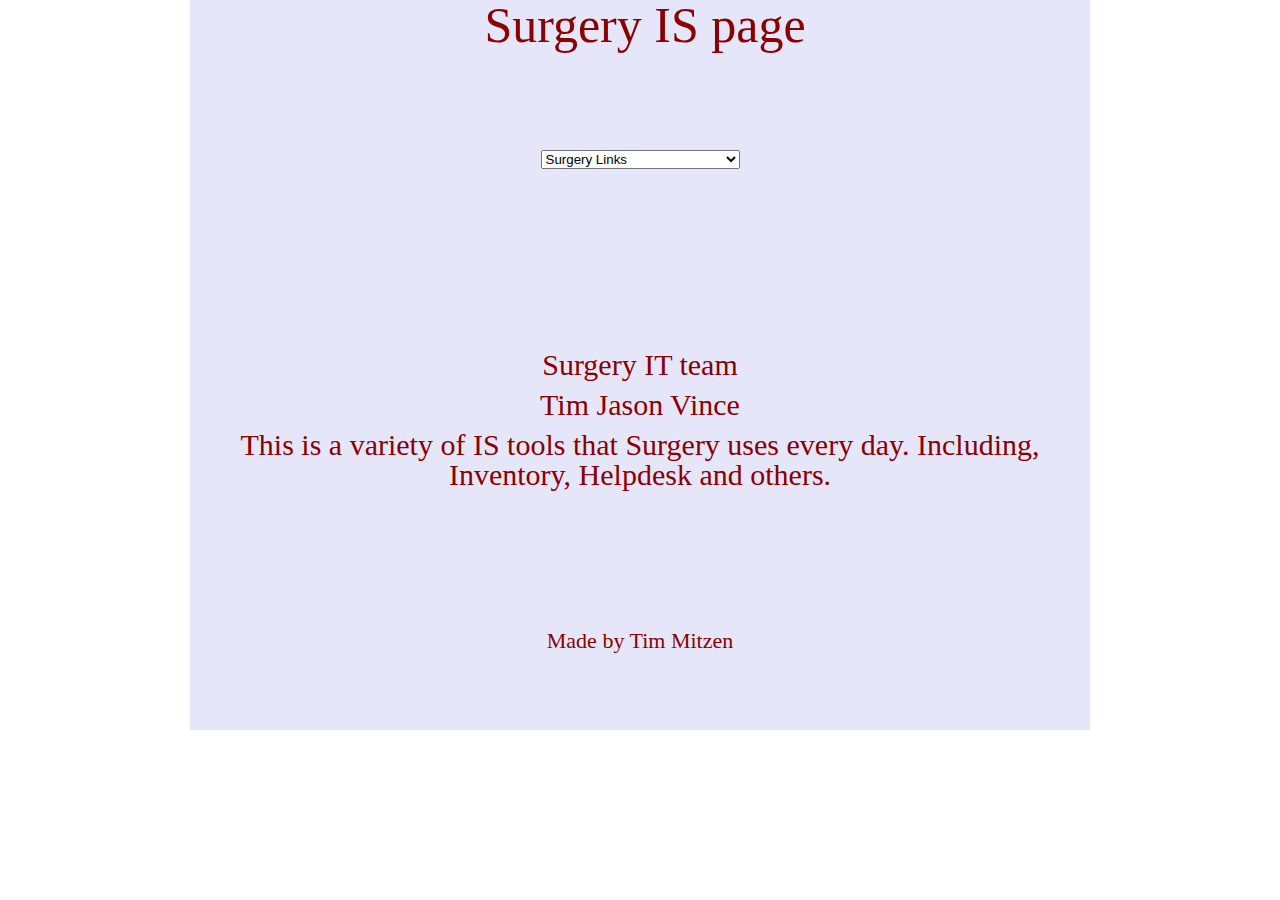
<file: index.html>
<!DOCTYPE html>
<html>
<head>
<link rel="stylesheet" href="styles.css"> 
<meta http-equiv="refresh" content="30" />
<script type="text/javascript">

function land(ref, target)
{
	lowtarget=target.toLowerCase();
	if (lowtarget=="_self") {window.location=loc;}
	else {if (lowtarget=="_top") {top.location=loc;}
	else {if (lowtarget=="_blank") {window.open(loc);}
	else {if (lowtarget=="_parent") {parent.location=loc;}
	else {parent.frames[target].location=loc;};
}}}
}
function jump(menu)
{
	ref=menu.choice.options[menu.choice.selectedIndex].value;
	splitc=ref.lastIndexOf("*");
	target="";
	if (splitc!=-1)
	{loc=ref.substring(0,splitc);
	target=ref.substring(splitc+1,1000);}
	else {loc=ref; target="_self";};
	if (ref != "") {land(loc,target);}
}

</script>
<title>Surgery IS</title>
</head>
<body>
<div class="container">

<header>
	<div class ="box1">
<h1>Surgery IS page</h1>

</div>
</header>
	<section class ="top-section">
 	<div class='box2'>
		
		<form action="dummy" method="post"><select name="choice" size="1" onChange="jump(this.form)"><option value="">Surgery Links</option>
		<option value="https://docs.google.com/forms/d/e/1FAIpQLSeHIj0gF3Vfk8OcGyomupGPkqaC1VTt8S43zeWNMhDHBuHudQ/viewform?usp=pp_url">Inventory Form</option>
		<option value='https://docs.google.com/spreadsheets/d/1f19bbEb-sWowUB39aeSgTRuSSu8bC76-7-48c2WYJ18/edit?usp=sharing'>Inventory</option>
		<option value="http://bit.ly/2XSOXyI">Old Inventory</option>
		<option value='ImageSteps.html'>Imaging Steps</option>
	    <option value='ricohipaddresses.html'>Ricoh IPS</option>
		<option value='videoconf.html'>Video Conference</option>
		<option value="https://uphsnet.uphs.upenn.edu/athenaselfservice">Help Desk</option>
		<option value='drivemapping.html'>Drive Mappings and Websites</option></select></form>
	</div>  
</section>
<section class ="box3">
	<h2>Surgery IT team</h2><br>
	<h2>Tim Jason Vince</h2><br>
	<h2>
		This is a variety of IS tools that Surgery uses every day. Including, Inventory, Helpdesk and others.
	</h2><br>
	
</section>

<section class="box5">
	<footer>
			<ol>Made by Tim Mitzen</ol>
	</footer> 

	
</section>	
</div>
</body>

</html>
</file>
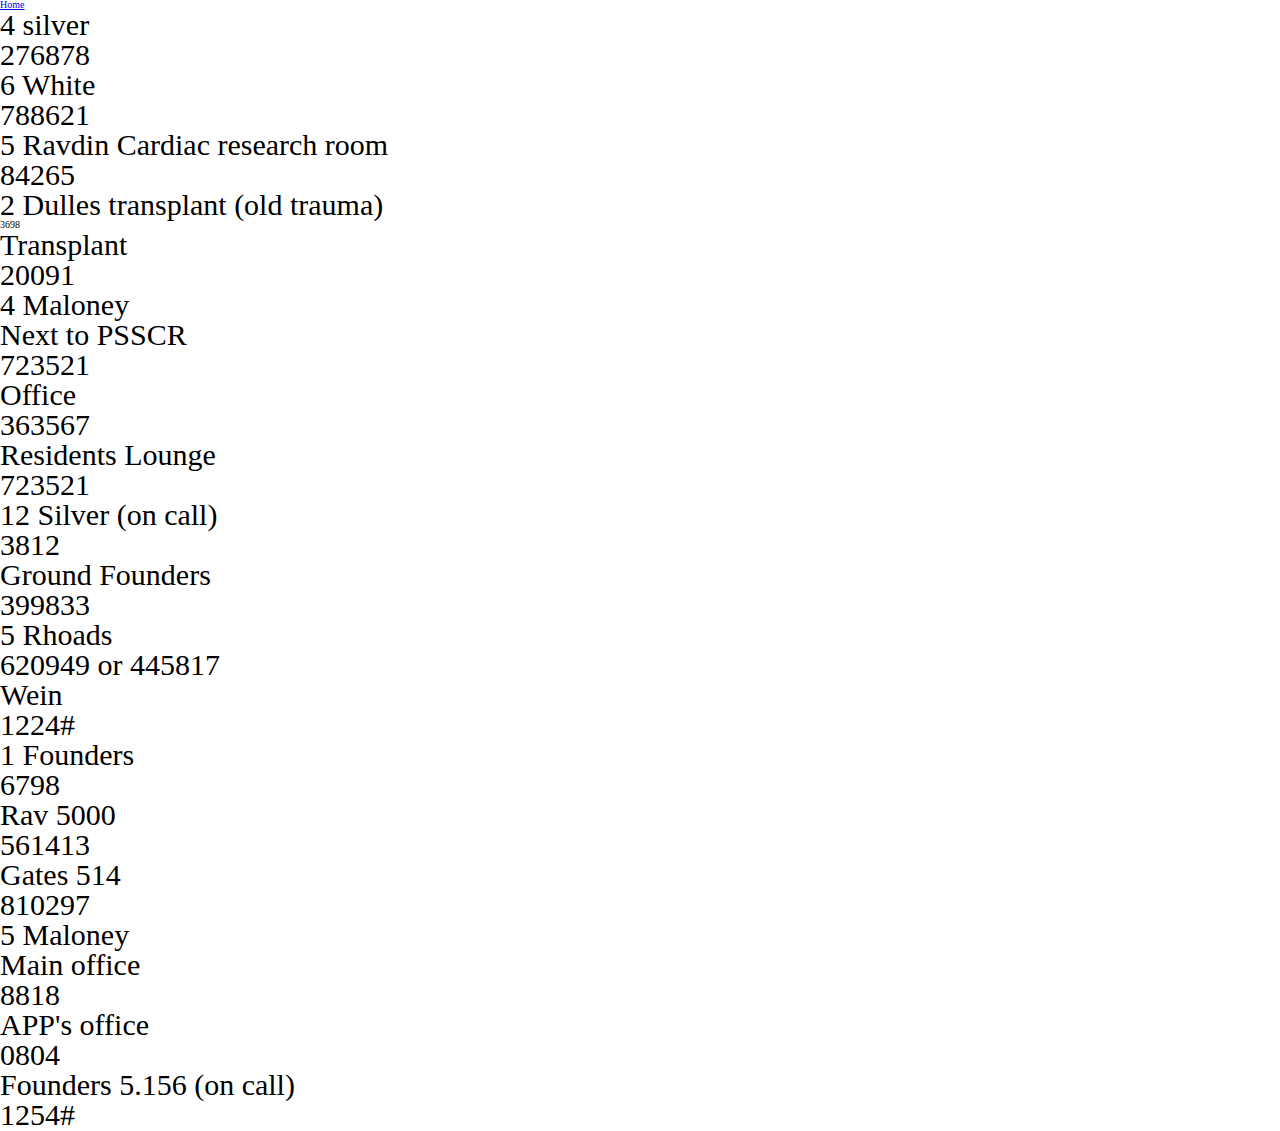
<file: DoorCodes.html>
<!DOCTYPE html>
<html>
<header>
	<title>Door Codes</title>
	
	<link rel="stylesheet" href="styles.css">
	<a href='index.html'>Home</a>
</header>

<body>
	<p>4 silver</p>
	<p>276878</p>
	<p>6 White</p>
	<p>788621</p>
	<p>5 Ravdin Cardiac research room</p>
	<p>84265</p>
	<p>2 Dulles transplant (old trauma)</p>
	</p>3698</p>
	<p>Transplant</p>
	<p>20091</p>
	<p>4 Maloney</p>
	<p>Next to PSSCR</p>
	<p>723521</p>
	<p>Office</p>
	<p>363567</p> 
	<p>Residents Lounge</p>
	<p>723521</p>
	<p>12 Silver (on call)</p>
	<p>3812</p>
	<p>Ground Founders</p>
	<p>399833</p> 
	<p>5 Rhoads
	<p>620949 or 445817</p>
	<p>Wein</p>
	<p>1224#</p>
	<p>1 Founders</p>
	<p>6798</p>
	<p>Rav 5000</p> 
	<p>561413</p>
	<p>Gates 514</p>
	<p>810297</p>
	<p>5 Maloney</p>
	<p>Main office</p>
	<p>8818</p>
	<p>APP's office</p>
	<p>0804</p>
	<p>Founders 5.156 (on call)</p>
	<p>1254#</p>
	
</body>
</html>
</file>
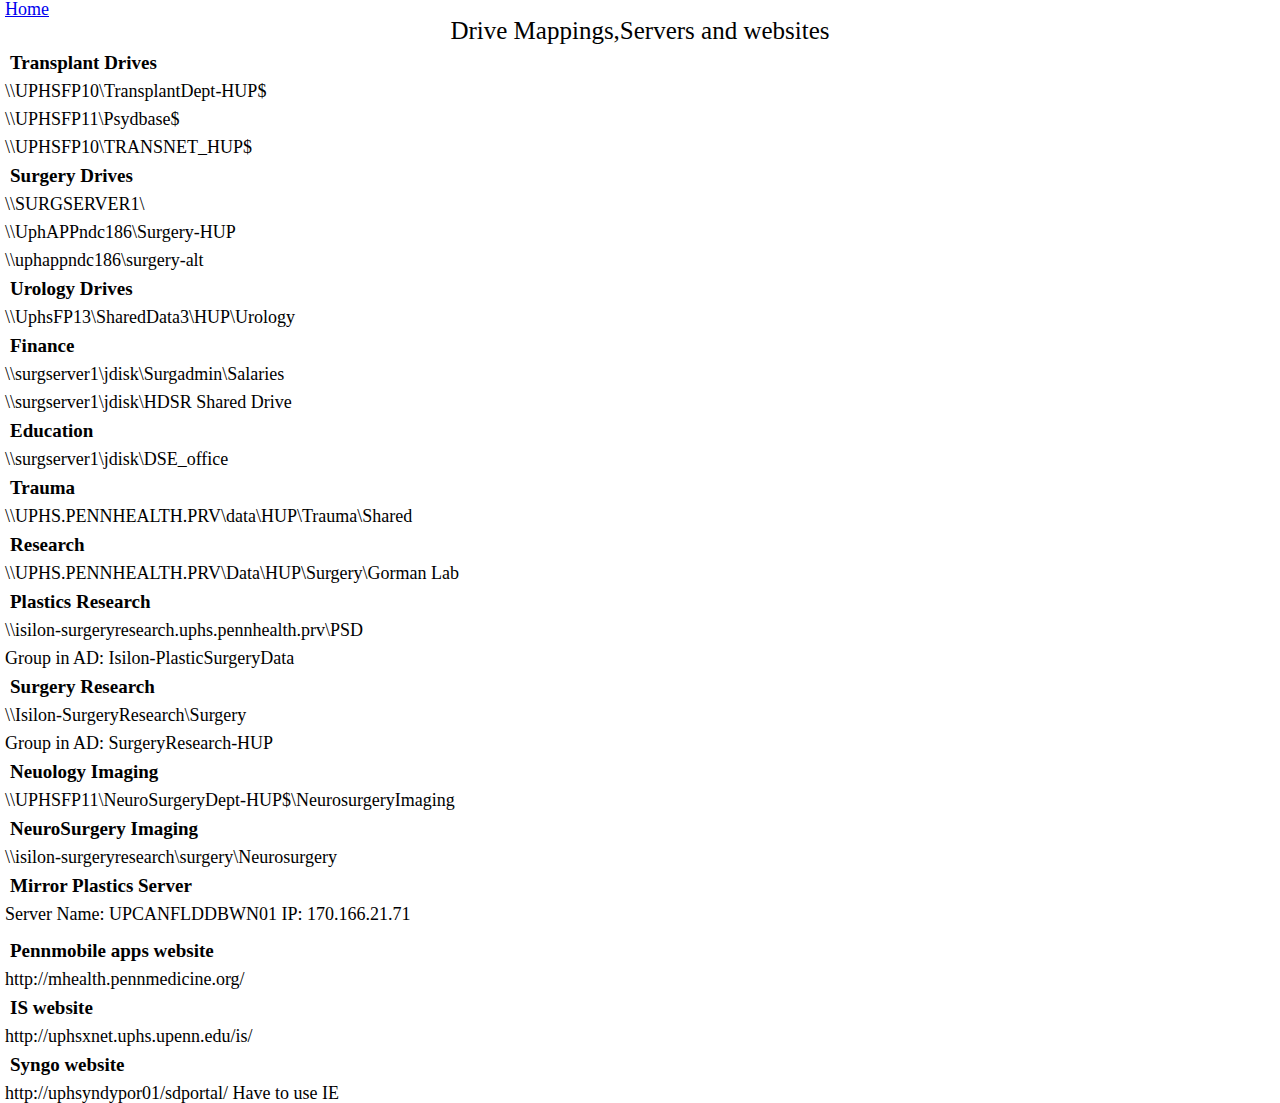
<file: drivemapping.html>
<!DOCTYPE html>
<html lang='en'>
<head>
<title>Drive Mappings</title>
<link rel="stylesheet" href="drivemapping.css">



</head>
<header>
    <a href='index.html'>Home</a><br>
    <h1>Drive Mappings,Servers and websites</h1><br>
    <h2>Transplant Drives</h2><br>
</header>
<body>
    <div class ="Text">
        <p>\\UPHSFP10\TransplantDept-HUP$</p><br>
        <p>\\UPHSFP11\Psydbase$</p><br>
        <p>\\UPHSFP10\TRANSNET_HUP$</p><br>

        <h2>Surgery Drives</h2><br>

        <p>\\SURGSERVER1\</p><br>
        <p>\\UphAPPndc186\Surgery-HUP</p><br>
        <p>\\uphappndc186\surgery-alt</p><br>

        <h2>Urology Drives</h2><br>

        <p>\\UphsFP13\SharedData3\HUP\Urology</p><br>

        <h2>Finance</h2><br>

        <p>\\surgserver1\jdisk\Surgadmin\Salaries</p> <br> 
        <p>\\surgserver1\jdisk\HDSR Shared Drive</p>  <br> 

        <h2>Education</h2><br> 

        <p>\\surgserver1\jdisk\DSE_office</p><br> 

        <h2>Trauma</h2><br> 

        <p>\\UPHS.PENNHEALTH.PRV\data\HUP\Trauma\Shared</p><br> 

        <h2>Research</h2><br> 
        <p>\\UPHS.PENNHEALTH.PRV\Data\HUP\Surgery\Gorman Lab</p><br>
        <h2>Plastics Research</h2><br>
        <p>\\isilon-surgeryresearch.uphs.pennhealth.prv\PSD</p><br>
        <p>Group in AD: Isilon-PlasticSurgeryData</p><br>
        <h2>Surgery Research</h2><br>
        <p>\\Isilon-SurgeryResearch\Surgery</p><br>
        <p>Group in AD: SurgeryResearch-HUP</p><br>
        
        <h2>Neuology Imaging</h2><br>
        <p>\\UPHSFP11\NeuroSurgeryDept-HUP$\NeurosurgeryImaging</p><br>
        
        <h2>NeuroSurgery Imaging</h2><br>
        <p>\\isilon-surgeryresearch\surgery\Neurosurgery</p><br>
        
        <h2>Mirror Plastics Server</h2><br>
        <p>Server Name: UPCANFLDDBWN01 IP: 170.166.21.71<p><br>
        
        <h2>Pennmobile apps website</h3><br>
        <p>http://mhealth.pennmedicine.org/</p><br>
        
        <h2>IS website</h2><br>
        <p>http://uphsxnet.uphs.upenn.edu/is/</p><br>      
        
        <h2>Syngo website</h2><br>
        <p>http://uphsyndypor01/sdportal/  Have to use IE <p>
       
        
        
        
        

    </div>
</body>
</html>
</file>
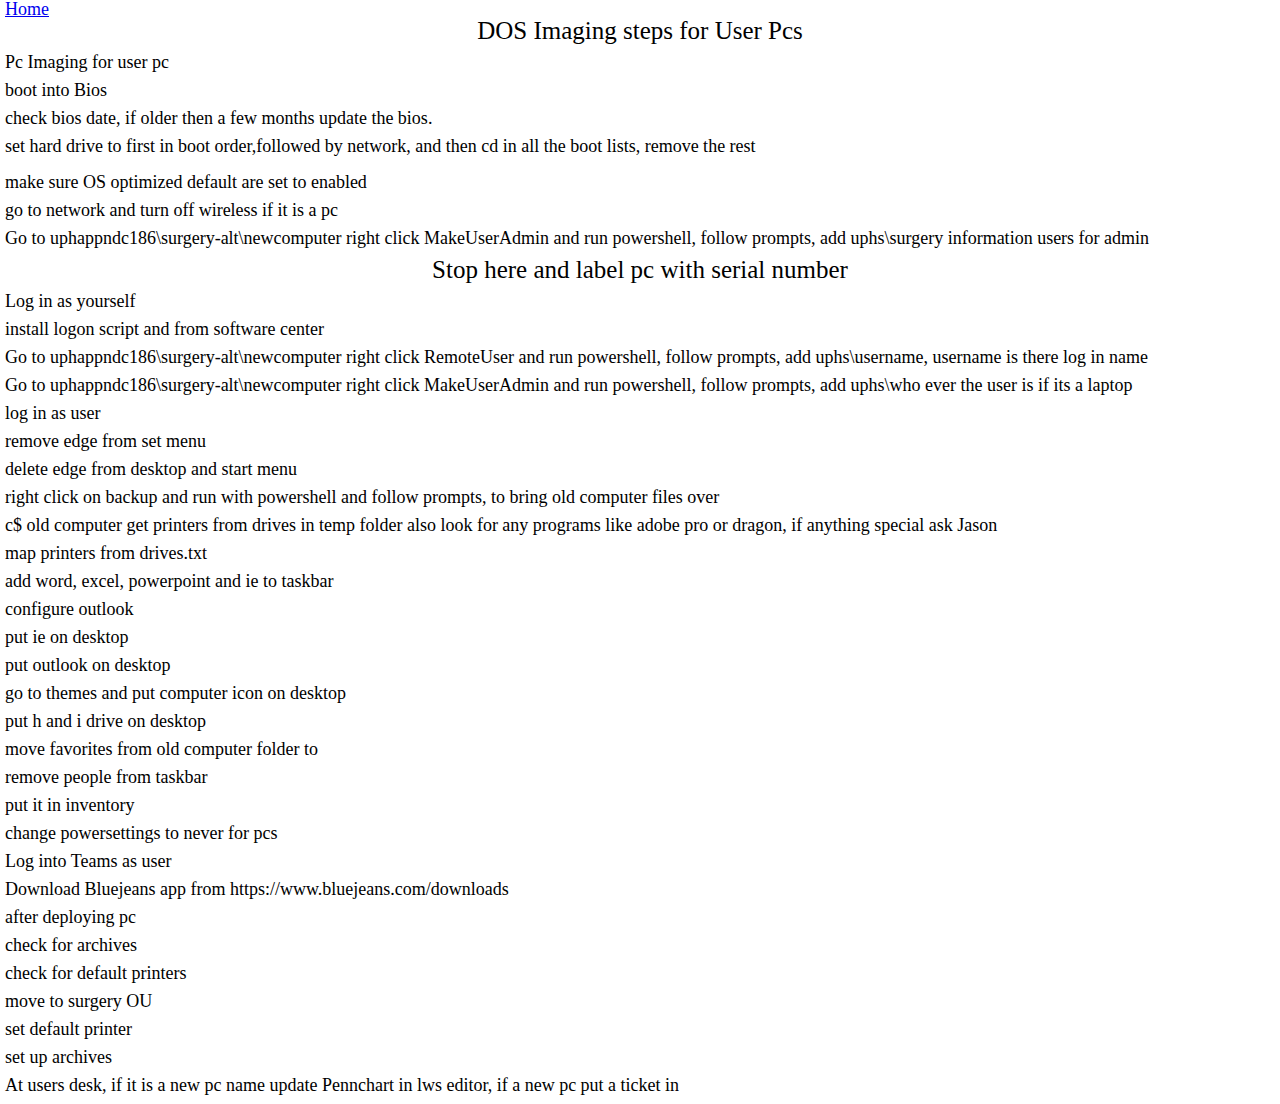
<file: ImageSteps.html>
<!DOCUTYPE HTML>
<html lang='en'>
	<head>
		<meta charset='UTF-8'/>
		<title>Imaging Steps</title>
		<a href='index.html'>Home</a>
		<link rel="stylesheet" href="drivemapping.css">
	</head>
	<body>
		<h1>DOS Imaging steps for User Pcs</h1><br>
		<ol>

			<li>Pc Imaging for user pc</li><br>
			<li>boot into Bios</li><br>			
			<li>check bios date, if older then a few months update the bios.</li><br>
			<li>set hard drive to first in boot order,followed by network, and then cd in all the boot lists, remove the rest<li><br>
			<li>make sure OS optimized default are set to enabled</li><br>			
			<li>go to network and turn off wireless if it is a pc</li><br>			
			<li>Go to uphappndc186\surgery-alt\newcomputer right click MakeUserAdmin and run powershell, follow prompts, add uphs\surgery information users for admin</li><br>
			<h1>Stop here and label pc with serial number</h1><br>
			<li>Log in as yourself</li><br>
			<li>install logon script and from software center</li><br>
			<li>Go to uphappndc186\surgery-alt\newcomputer right click RemoteUser and run powershell, follow prompts, add uphs\username, username is there log in name</li><br>
			<li>Go to uphappndc186\surgery-alt\newcomputer right click MakeUserAdmin and run powershell, follow prompts, add uphs\who ever the user is if its a laptop</li><br>
			<li>log in as user</li><br>
			<li>remove edge from set menu</li><br>
			<li>delete edge from desktop and start menu</li><br>
			<li>right click on backup and run with powershell and follow prompts, to bring old computer files over</li><br>
			<li>c$ old computer get printers from drives in temp folder also look for any programs like adobe pro or dragon, if anything special ask Jason</li><br>
			<li>map printers from drives.txt</li><br>
			<li>add word, excel, powerpoint and ie to taskbar</li><br>
			<li>configure outlook</li><br>
			<li>put ie on desktop</li><br>
			<li>put outlook on desktop</li><br>
			<li>go to themes and put computer icon on desktop</li><br>
			<li>put h and i drive on desktop</li><br>
			
			<li>move favorites from old computer folder to</li><br>
			<li>remove people from taskbar</li><br>
			<li>put it in inventory</li><br>
			<li>change powersettings to never for pcs</li><br>
			<li>Log into Teams as user</li><br>
			<li>Download Bluejeans app from https://www.bluejeans.com/downloads</li><br>
			<li>after deploying pc</li><br>
			<li>check for archives</li><br>
			<li>check for default printers</li><br>
			<li>move to surgery OU</li><br>
			<li>set default printer</li><br>
			<li>set up archives</li><br>
			<li>At users desk, if it is a new pc name update Pennchart in lws editor, if a new pc put a ticket in</li><br>
</body>
</html>
</file>
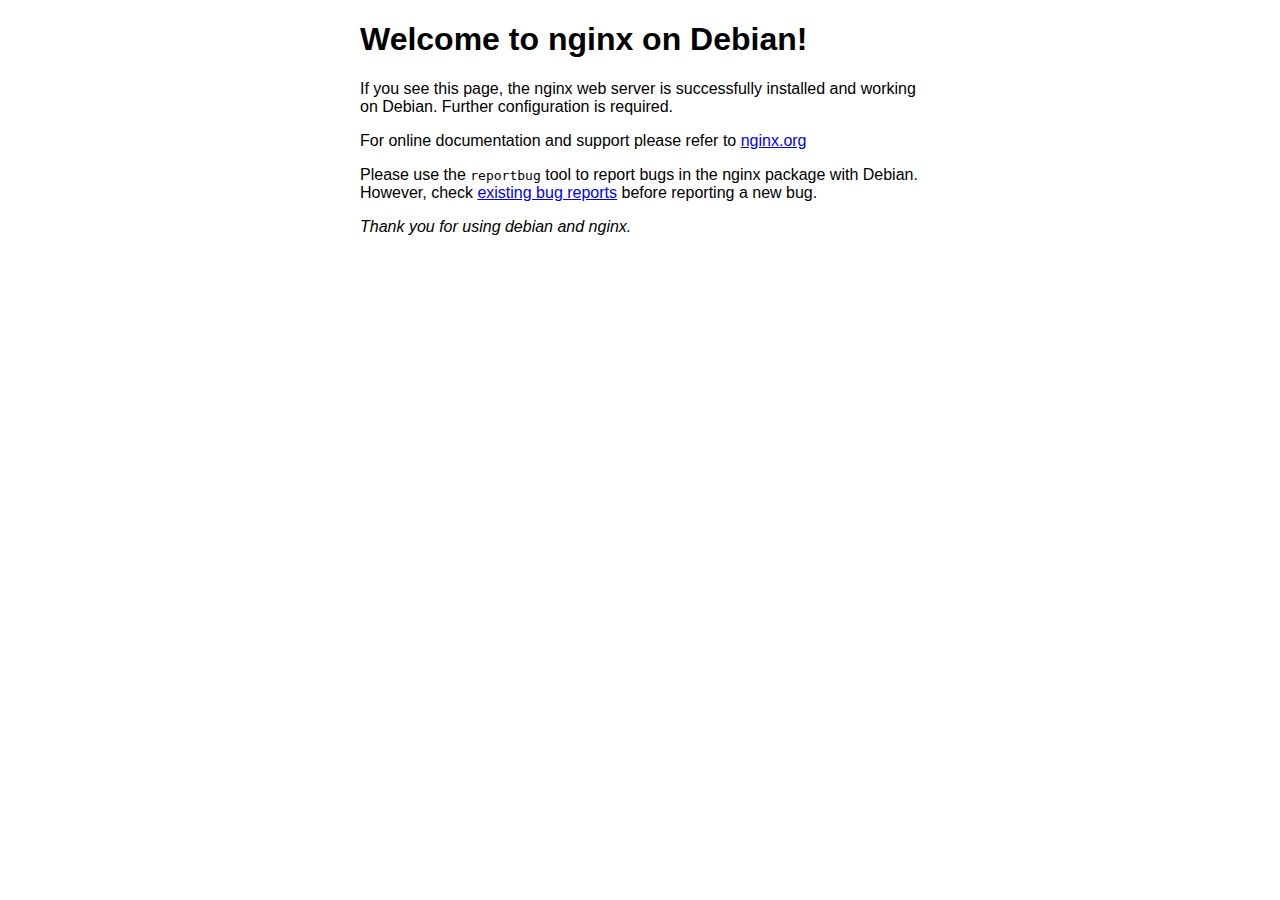
<file: index.nginx-debian.html>
<!DOCTYPE html>
<html>
<head>
<title>Welcome to nginx on Debian!</title>
<style>
    body {
        width: 35em;
        margin: 0 auto;
        font-family: Tahoma, Verdana, Arial, sans-serif;
    }
</style>
</head>
<body>
<h1>Welcome to nginx on Debian!</h1>
<p>If you see this page, the nginx web server is successfully installed and
working on Debian. Further configuration is required.</p>

<p>For online documentation and support please refer to
<a href="http://nginx.org/">nginx.org</a></p>

<p>
      Please use the <tt>reportbug</tt> tool to report bugs in the
      nginx package with Debian. However, check <a
      href="http://bugs.debian.org/cgi-bin/pkgreport.cgi?ordering=normal;archive=0;src=nginx;repeatmerged=0">existing
      bug reports</a> before reporting a new bug.
</p>

<p><em>Thank you for using debian and nginx.</em></p>


</body>
</html>
</file>
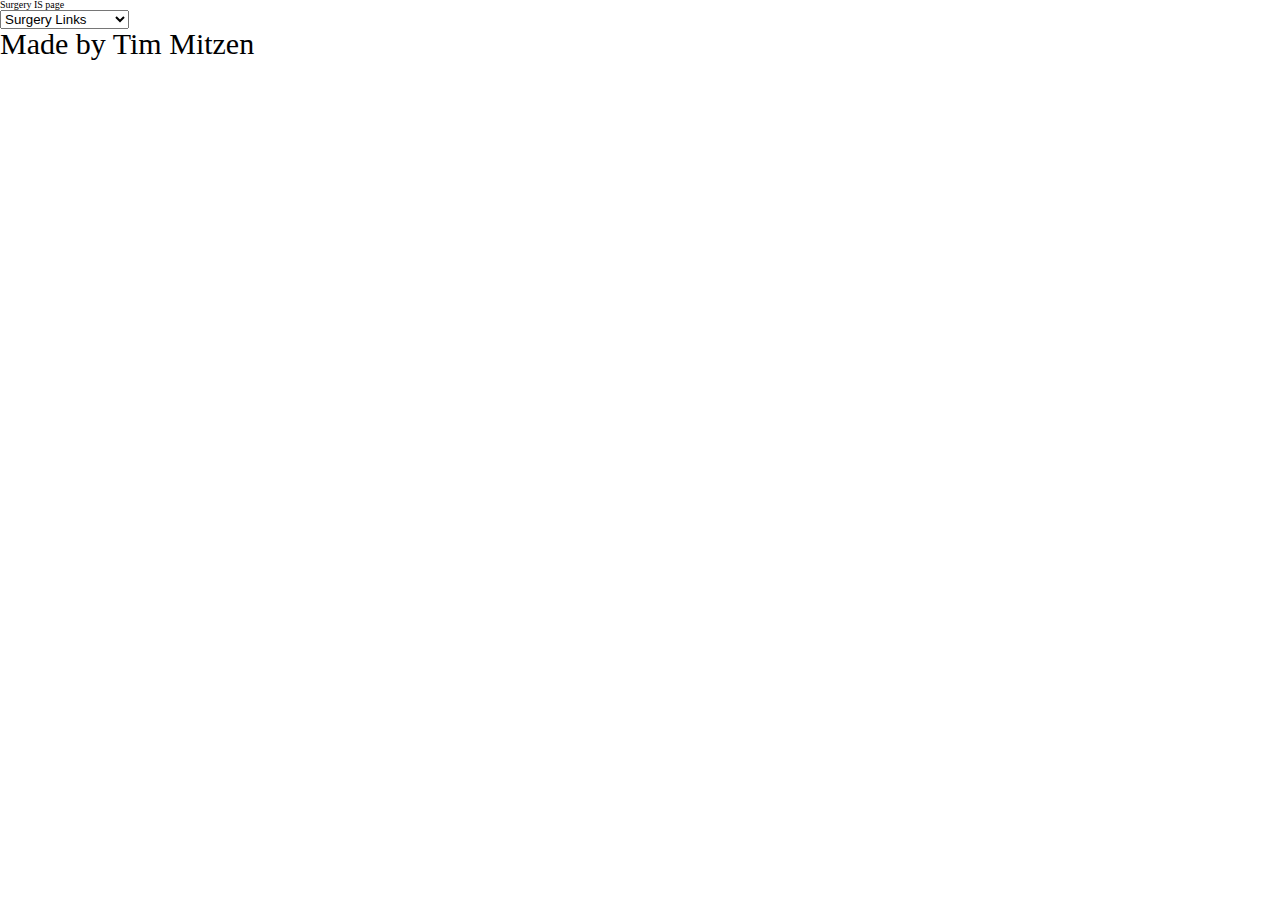
<file: index2.html>
<!DOCTYPE html>
<html>
<header>
<link rel="stylesheet" href="styles.css"> 
<script type="text/javascript">

function land(ref, target)
{
	lowtarget=target.toLowerCase();
	if (lowtarget=="_self") {window.location=loc;}
	else {if (lowtarget=="_top") {top.location=loc;}
	else {if (lowtarget=="_blank") {window.open(loc);}
	else {if (lowtarget=="_parent") {parent.location=loc;}
	else {parent.frames[target].location=loc;};
}}}
}
function jump(menu)
{
	ref=menu.choice.options[menu.choice.selectedIndex].value;
	splitc=ref.lastIndexOf("*");
	target="";
	if (splitc!=-1)
	{loc=ref.substring(0,splitc);
	target=ref.substring(splitc+1,1000);}
	else {loc=ref; target="_self";};
	if (ref != "") {land(loc,target);}
}

</script>
<title>Surgery IS</title>

</header>
<h1>Surgery IS page<h1>

<body>
	<form action="dummy" method="post"><select name="choice" size="1" onChange="jump(this.form)"><option value="">Surgery Links</option>
		<option value="https://docs.google.com/forms/d/e/1FAIpQLSeHIj0gF3Vfk8OcGyomupGPkqaC1VTt8S43zeWNMhDHBuHudQ/viewform?usp=pp_url">Inventory Form</option>
		<option value="https://docs.google.com/spreadsheets/d/1f19bbEb-sWowUB39aeSgTRuSSu8bC76-7-48c2WYJ18/edit?usp=sharing">Inventory Page</option>
		<option value="https://docs.google.com/spreadsheets/d/1f19bbEb-sWowUB39aeSgTRuSSu8bC76-7-48c2WYJ18/edit?usp=sharing">Old Inventory</option>
		<option value="https://goo.gl/sEY6Ip">Imaging Steps</option>
		<option value='http://bit.ly/2Z136rr'>Door Codes</option>
		<option value="https://docs.google.com/document/d/1K4CX4XeYljdgGfwcmom0wTZLpeWeK1tTwWW2R-ICoec/edit?usp=sharing">Ricoh IPS</option>
		<option value="https://docs.google.com/document/d/1_pEAwRhxgyvBycp9oXr3rxgLHUDxqJvJL8xT60gzl10/edit?usp=sharing">Video Conference</option>
		<option value="https://uphsnet.uphs.upenn.edu/athenaselfservice">Help Desk</option>
		<option value="https://goo.gl/tpXpo4">Websites</option>
		<option value="https://docs.google.com/document/d/13v0-8m2i02n5uYdw5IN_d9BiXe3r4S1WOhT0mFs7N70/pub">Drive Mappings</option></select></form>
<p> Made by Tim Mitzen</p>	

</body>

</html>
</file>
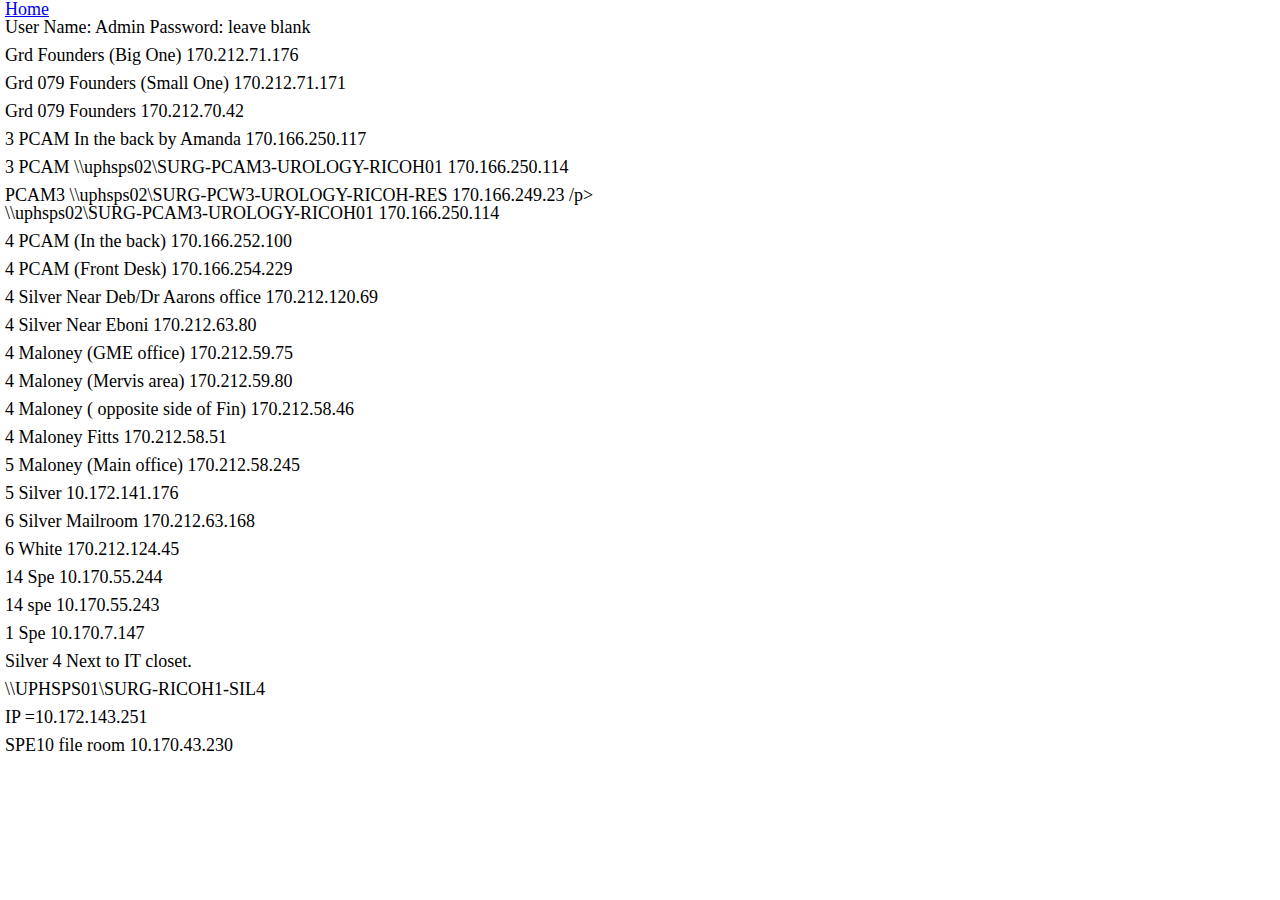
<file: ricohipaddresses.html>
<!DOCUTYPE HTML>
<html lang='en'>
	<head>
	<meta charset='UTF-8'/>
	<title>RicohIP</title>
	<link rel="stylesheet" href="drivemapping.css">
	</head>
<body>
	<a href='index.html'>Home</a>
		<p>User Name: Admin   Password: leave blank</p><br>
 
		<p>Grd Founders (Big One) 170.212.71.176</p><br>

		<p>Grd  079 Founders (Small One) 170.212.71.171</p><br>

		<p>Grd 079 Founders 170.212.70.42</p><br>

		<p>3 PCAM In the back by Amanda 170.166.250.117</p><br>
		
		<p>3 PCAM \\uphsps02\SURG-PCAM3-UROLOGY-RICOH01 170.166.250.114</p><br>
		<p> PCAM3 \\uphsps02\SURG-PCW3-UROLOGY-RICOH-RES 170.166.249.23 /p> <br>
		<p>\\uphsps02\SURG-PCAM3-UROLOGY-RICOH01 170.166.250.114 </p><br>

		<p>4 PCAM (In the back) 170.166.252.100</p><br>
 
		<p>4 PCAM (Front Desk) 170.166.254.229</p><br>
 
		<p>4 Silver Near Deb/Dr Aarons office 170.212.120.69</p><br>

		<p>4 Silver Near Eboni 170.212.63.80</p></br>

		<p>4 Maloney (GME office) 170.212.59.75</p><br>

		<p>4 Maloney (Mervis area) 170.212.59.80</p><br>

		<p>4 Maloney ( opposite side of Fin) 170.212.58.46</p><br>

		<p>4 Maloney Fitts 170.212.58.51</p><br>

		<p>5 Maloney (Main office) 170.212.58.245</p><br>

		<p>5 Silver 10.172.141.176</p><br>

		<p>6 Silver Mailroom 170.212.63.168</p><br>

		<p>6 White 170.212.124.45</p><br>

		<p>14 Spe 10.170.55.244</p><br>

 		<p>14 spe 10.170.55.243</p><br>


		<p>1 Spe 10.170.7.147</p><br>

		<p>Silver 4 Next to IT closet.</p><br>
		<p>\\UPHSPS01\SURG-RICOH1-SIL4 </p><br>
		<p>IP =10.172.143.251</p><br>

		<p>SPE10 file room 10.170.43.230</p><br>
</body>
</html>
</file>
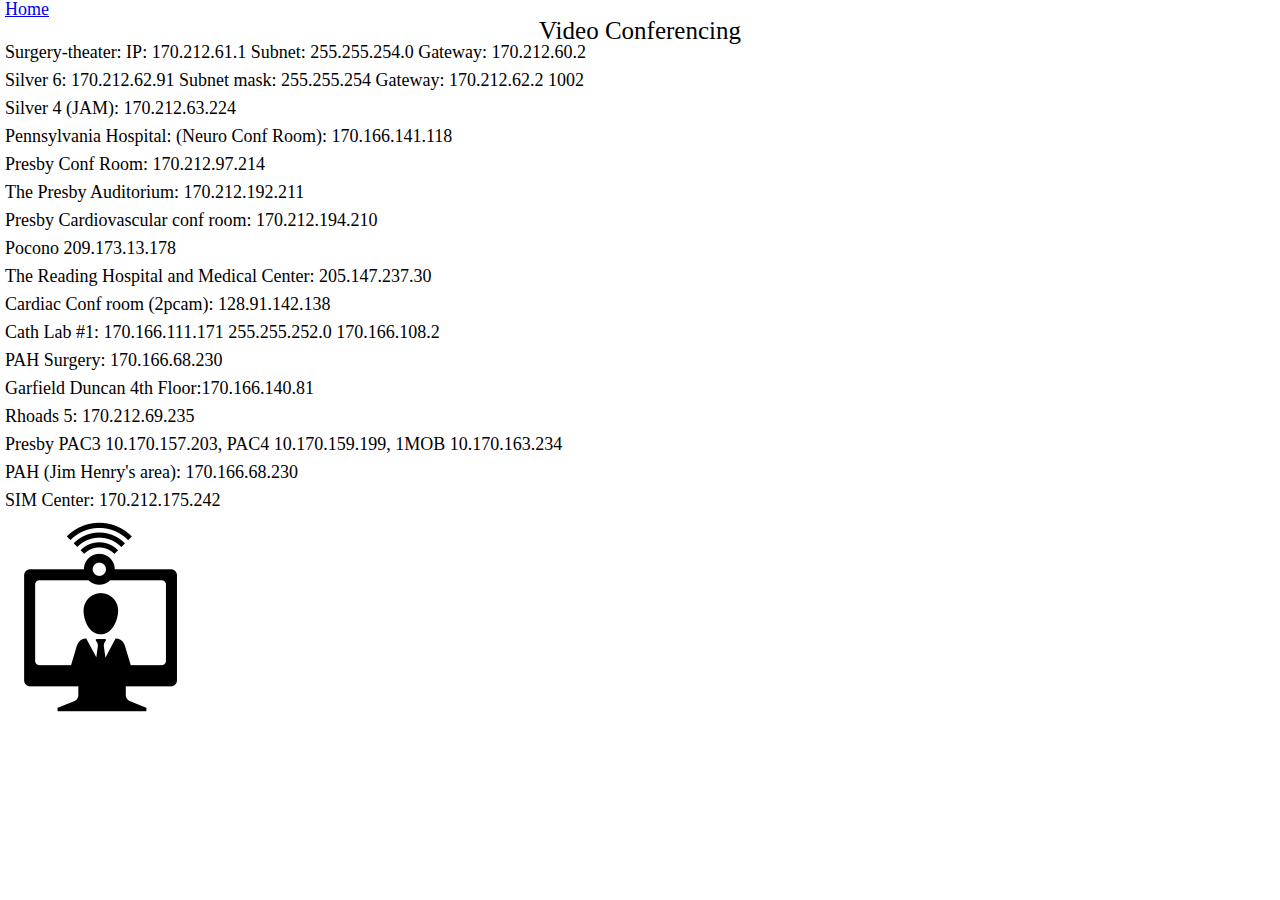
<file: videoconf.html>
<!DOCTYPE html>
<html lang='en'>
  <header>
    <meta charset='UTF-8' /> <title>Video</title>
    <link href='drivemapping.css' rel='stylesheet' />
  </header>
  <body>
    <div>
      <a href='index.html'>Home</a>
<h1>Video Conferencing</h1>
<ul>
  <li>Surgery-theater:
      IP: 170.212.61.1
      Subnet: 255.255.254.0
      Gateway: 170.212.60.2</li><br>
  <li>Silver 6: 170.212.62.91
      Subnet mask: 255.255.254
      Gateway: 170.212.62.2 1002</li><br>
  <li>Silver 4 (JAM): 170.212.63.224</li><br>
  <li>Pennsylvania Hospital:
      (Neuro Conf Room): 170.166.141.118</li><br>
  <li>Presby Conf Room: 170.212.97.214</li><br>
  <li>The Presby Auditorium: 170.212.192.211</li><br>
  <li>Presby Cardiovascular conf room: 170.212.194.210</li><br>
  <li>Pocono 209.173.13.178</li><br>
  <li>The Reading Hospital and Medical Center:
      205.147.237.30</li><br>
  <li>Cardiac Conf room (2pcam): 128.91.142.138</li><br>
  <li>Cath Lab #1:
      170.166.111.171
      255.255.252.0
      170.166.108.2</li><br>
  <li>PAH Surgery: 170.166.68.230</li><br>
  <li>Garfield Duncan 4th Floor:170.166.140.81</li><br>
  <li>Rhoads 5: 170.212.69.235</li><br>
  <li>Presby
      PAC3 10.170.157.203,
      PAC4 10.170.159.199,
      1MOB 10.170.163.234</li><br>
  <li>PAH (Jim Henry's area): 170.166.68.230</li><br>
  <li>SIM Center: 170.212.175.242</li><br>
  </ul>
  </div>
  <div class='video'>
  <img src='vc.jpg'/>
  </div>




  </body>
</html>
</file>
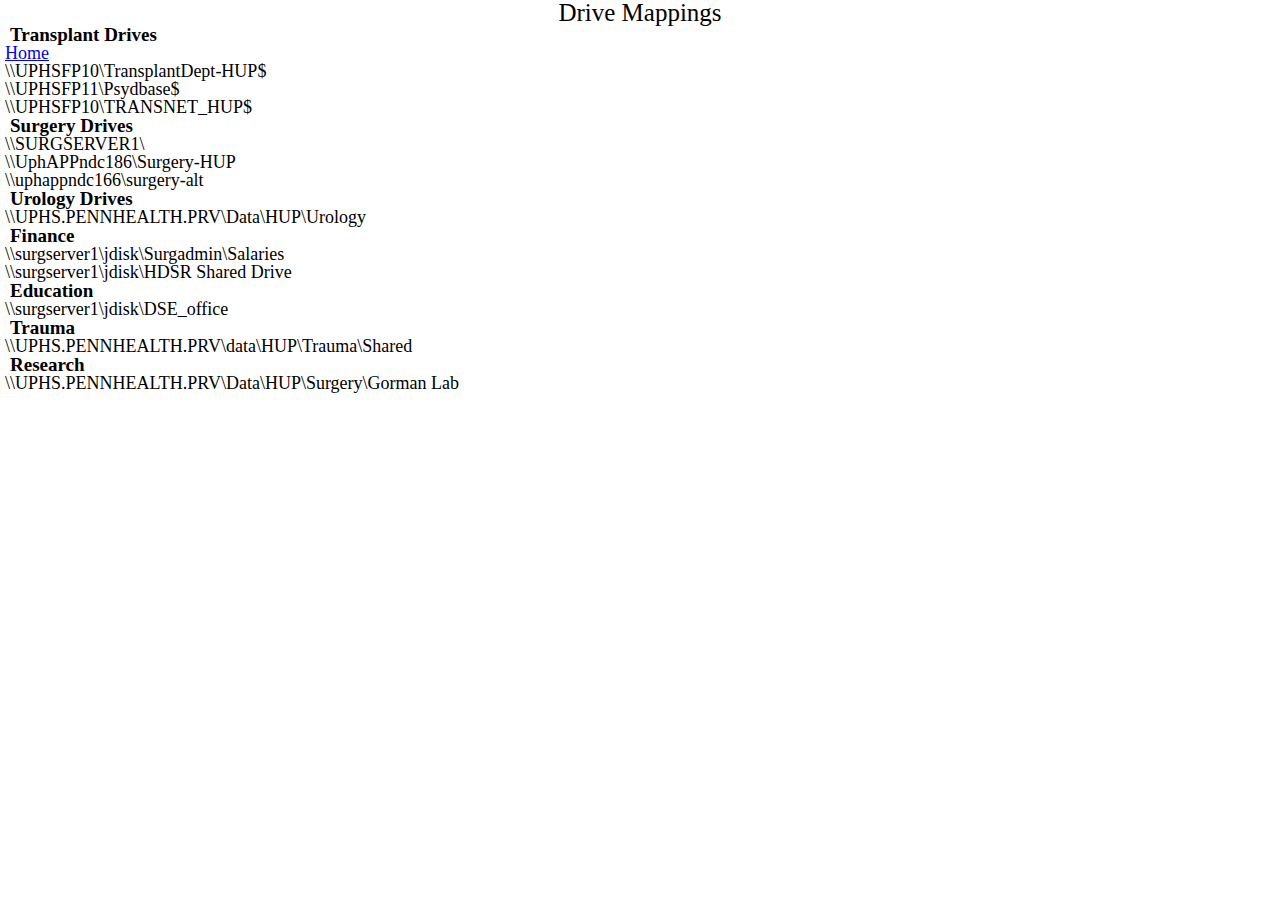
<file: websites.html>
<!DOCUTYPE html>
<html lang='en'>
<header>
<title>Drive Mappings</title>
<link rel="stylesheet" href="drivemapping.css">
<h1>Drive Mappings
<h2>Transplant Drives</h2>
<a href='index.html'>Home</a>
</header>

<p>\\UPHSFP10\TransplantDept-HUP$</p>
<p>\\UPHSFP11\Psydbase$</p> 
<p>\\UPHSFP10\TRANSNET_HUP$</p>

<h2>Surgery Drives</h2>

<p>\\SURGSERVER1\</p>
<p>\\UphAPPndc186\Surgery-HUP</p>
<p>\\uphappndc166\surgery-alt</p>

<h2>Urology Drives</h2>

<p>\\UPHS.PENNHEALTH.PRV\Data\HUP\Urology</p>

<h2>Finance</h2>

<p>\\surgserver1\jdisk\Surgadmin\Salaries</p>   
<p>\\surgserver1\jdisk\HDSR Shared Drive</p>   

<h2>Education</h2>

<p>\\surgserver1\jdisk\DSE_office</p>
</body>
<h2>Trauma</h2>

<p>\\UPHS.PENNHEALTH.PRV\data\HUP\Trauma\Shared</p>

<h2>Research</h2>
<body><p>\\UPHS.PENNHEALTH.PRV\Data\HUP\Surgery\Gorman Lab</p>
</body>
</html>
</file>
<file: styles.css>
/* http://meyerweb.com/eric/tools/css/reset/ 
   v2.0 | 20110126
   License: none (public domain)
*/

html, body, div, span, applet, object, iframe,
h1, h2, h3, h4, h5, h6, p, blockquote, pre,
a, abbr, acronym, address, big, cite, code,
del, dfn, em, img, ins, kbd, q, s, samp,
small, strike, strong, sub, sup, tt, var,
b, u, i, center,
dl, dt, dd, ol, ul, li,
fieldset, form, label, legend,
table, caption, tbody, tfoot, thead, tr, th, td,
article, aside, canvas, details, embed, 
figure, figcaption, footer, header, hgroup, 
menu, nav, output, ruby, section, summary,
time, mark, audio, video {
	margin: 0;
	padding: 0;
	border: 0;
	font-size: 100%;
	font: inherit;
	vertical-align: baseline;
}
/* HTML5 display-role reset for older browsers */
article, aside, details, figcaption, figure, 
footer, header, hgroup, menu, nav, section {
	display: block;
}
body {
	line-height: 1;
}
ol, ul {
	list-style: none;
}
blockquote, q {
	quotes: none;
}
blockquote:before, blockquote:after,
q:before, q:after {
	content: '';
	content: none;
}
table {
	border-collapse: collapse;
	border-spacing: 0;
}
* {
  box-sizing: border-box;
}

html {
  font-size: 62.5%;
}
.container {
  
  max-width: 900px;
  margin:0 auto;
 
 
}
p {
	font-size: 3.0rem;
}
h2 {
	font-size: 2.0rem;
}

.box1 {
  padding-left: 10px;
  display: flex;
  flex-direction: row;
  justify-content: center;
  height: 150px;
  background: lavender;
  
  }
  .box1 h1 {
    font-size: 5rem;
    color: darkred;
  }

.box2 {
  display: flex;
  justify-content: center;
  background: lavender;
  
  
  height: 190px;
  

}
.box2 a{
  font-size: 2rem;
  color: blue;
}



.box3 {
  font-display: flex;
  justify-content: center;
  color: darkred;
  height: 190px;
  padding: 1rem;
  background:lavender;

}
.box3 h2{
  font-size: 3rem;
  text-align: center;
}

.box4 {
  display: flex;
  align-items: center;
  flex-direction: column-reverse;
  height: 200px;
  background:lavender;
  font-size: 2rem;
  
 }
.box4 a{
  color: blue;
}

.box5 {
 
  height: 200px;
  background:lavender;
}



  

  

footer {
  width: 100%;
  padding-top: 100px;
  
  background: lavender;
  color: darkred;
}

.logo{
  width: 20%;
  
}
ol {
  font-size: 2.2rem;
  text-align: center;
}
li{
	text-align: left;
}
</file>
<file: drivemapping.css>
/* http://meyerweb.com/eric/tools/css/reset/ 
   v2.0 | 20110126
   License: none (public domain)
*/

html, body, div, span, applet, object, iframe,
h1, h2, h3, h4, h5, h6, p, blockquote, pre,
a, abbr, acronym, address, big, cite, code,
del, dfn, em, img, ins, kbd, q, s, samp,
small, strike, strong, sub, sup, tt, var,
b, u, i, center,
dl, dt, dd, ol, ul, li,
fieldset, form, label, legend,
table, caption, tbody, tfoot, thead, tr, th, td,
article, aside, canvas, details, embed, 
figure, figcaption, footer, header, hgroup, 
menu, nav, output, ruby, section, summary,
time, mark, audio, video {
	margin: 0;
	padding: 0;
	border: 0;
	font-size: 100%;
	font: inherit;
	vertical-align: baseline;
}
/* HTML5 display-role reset for older browsers */
article, aside, details, figcaption, figure, 
footer, header, hgroup, menu, nav, section {
	display: block;
}
body {
	line-height: 1;
}
ol, ul {
	list-style: none;
}
blockquote, q {
	quotes: none;
}
blockquote:before, blockquote:after,
q:before, q:after {
	content: '';
	content: none;
}
table {
	border-collapse: collapse;
	border-spacing: 0;
}
* {
  box-sizing: border-box;
}

html {
  font-size: 62.5%;
}
.container {
  
  max-width: 1950px;
  margin:0 auto;
 
}

h1{
    font-size: 2.5rem;
    text-align: center;
}

h2{
    font-size: 1.9rem;
    padding-left: 10px;
    font-weight: bold;
}

p, li ,a {
    font-size: 1.8rem;
    padding-left: 5px;
}

a{
    font-size: 1.8rem;
    
}
li {
	text-align: left;
}
</file>
